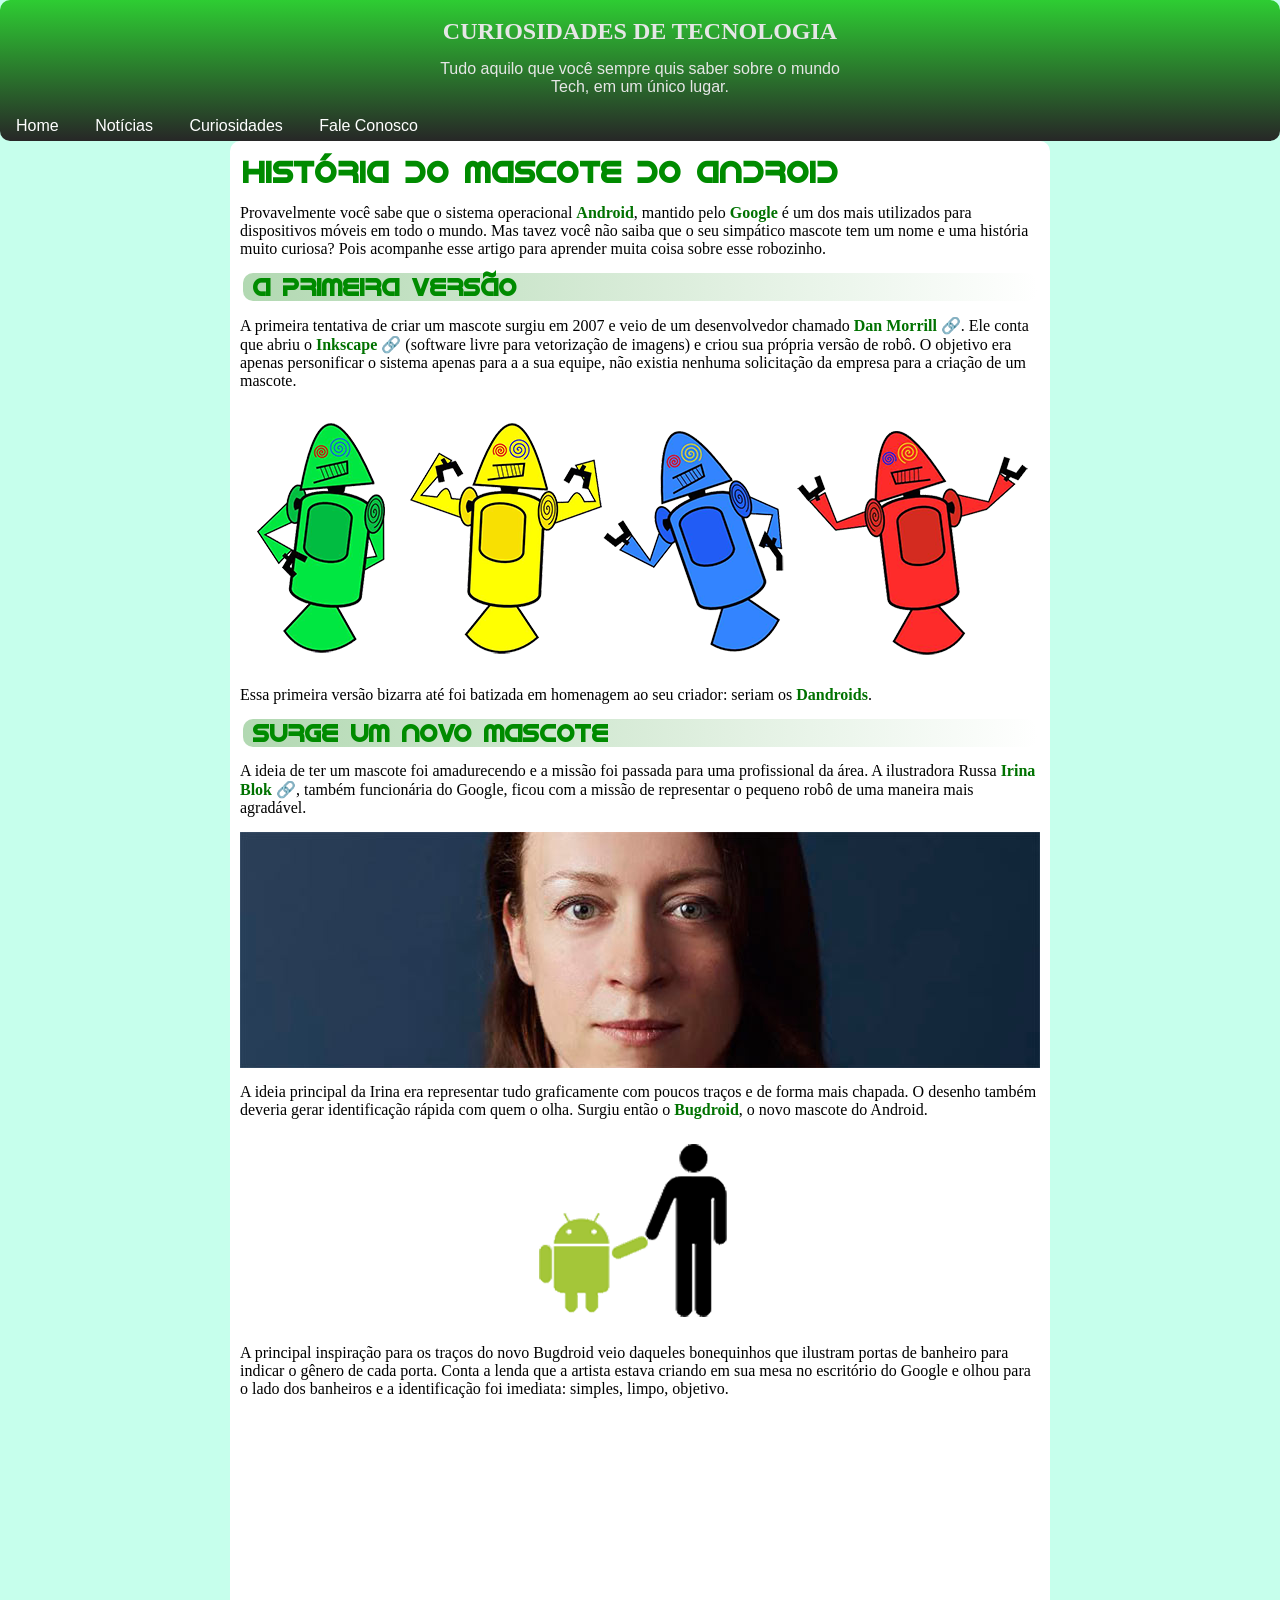
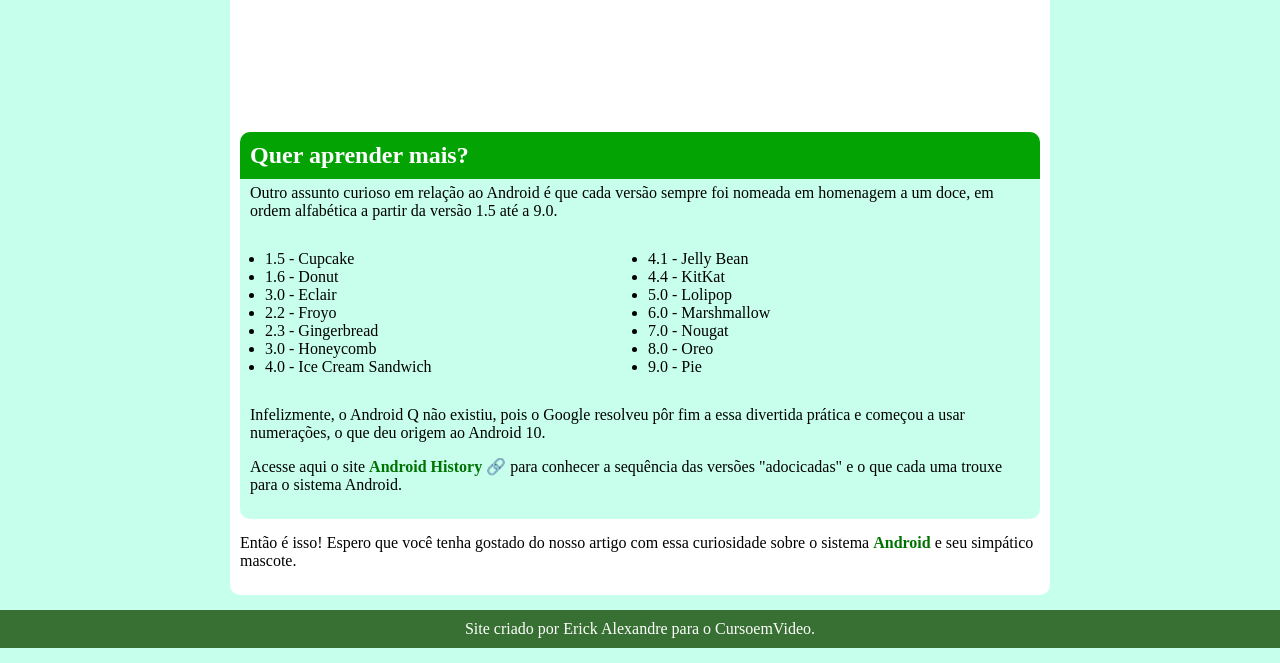
<file: index.html>
<!DOCTYPE html>
<html lang="pt-br">
<head>
    <meta charset="UTF-8">
    <meta name="viewport" content="width=device-width, initial-scale=1.0">
    <title>Andromania</title>
    <link rel="shortcut icon" href="imagens/favicon.ico" type="image/x-icon">
    <link rel="stylesheet" href="style.css">
</head>
<body>
    <header>
        <section>
            <br>
            <h1>CURIOSIDADES DE TECNOLOGIA</h1>
            <p>Tudo aquilo que você sempre quis saber sobre o mundo<br>Tech, em um único lugar.
            </p>
        </section>
        <nav>
            <a class="menu" href="#">Home</a>
            <a class="menu" href="#">Notícias</a>
            <a class="menu" href="#">Curiosidades</a>
            <a class="menu" href="#">Fale Conosco</a>
        </nav>
    </header>

    <main>
        <section>
            <h1 class="letrarobo titulo">HISTÓRIA DO MASCOTE DO ANDROID</h1>
            <p>Provavelmente você sabe que o sistema operacional <span class="corletra">Android</span>, mantido pelo <span class="corletra">Google</span> é um dos mais utilizados para dispositivos móveis em todo o mundo. Mas tavez você não saiba que o seu simpático mascote tem um nome e uma história muito curiosa? Pois acompanhe esse artigo para aprender muita coisa sobre esse robozinho.
            </p>
            <h2 class= "letrarobo fundo">A PRIMEIRA VERSÃO</h2>
            <p>A primeira tentativa de criar um mascote surgiu em 2007 e veio de um desenvolvedor chamado <a class="corletra link" href="https://danmorrill.org" target="_blank">Dan Morrill &#x1F517;</a>. Ele conta que abriu o <a class="corletra link" href="https://inkscape.org/pt-br/">Inkscape &#x1F517;</a> (software livre para vetorização de imagens) e criou sua própria versão de robô. O objetivo era apenas personificar o sistema apenas para a a sua equipe, não existia nenhuma solicitação da empresa para a criação de um mascote.
            </p>
            <picture>
                <source media="(max-width: 600px)" srcset="imagens/dan-droids-pq.png">
                <img src="imagens/dan-droids.png" alt="Android.png">
            </picture>
            <p>Essa primeira versão bizarra até foi batizada em homenagem ao seu criador: seriam os <span class="corletra">Dandroids</span>.
            </p>
            <h2 class="letrarobo fundo">SURGE UM NOVO MASCOTE</h2>
            <p>A ideia de ter um mascote foi amadurecendo e a missão foi passada para uma profissional da área. A ilustradora Russa <a class="corletra link" href="https://www.irinablok.com">Irina Blok &#x1F517;</a>, também funcionária do Google, ficou com a missão de representar o pequeno robô de uma maneira mais agradável.</p>
            <picture>
                <source media="(max-width: 600px)" srcset="imagens/irina-blok-pq.jpg">
                <img src="imagens/irina-blok.jpg" alt="">
            </picture>
            <p>A ideia principal da Irina era representar tudo graficamente com poucos traços e de forma mais chapada. O desenho também deveria gerar identificação rápida com quem o olha. Surgiu então o <span class="corletra">Bugdroid</span>, o novo mascote do Android.</p>
            <picture>
                <img class="androidcentral" src="imagens/bugdroid.png" alt="">
            </picture>
            <p>A principal inspiração para os traços do novo Bugdroid veio daqueles bonequinhos que ilustram portas de banheiro para indicar o gênero de cada porta. Conta a lenda que a artista estava criando em sua mesa no escritório do Google e olhou para o lado dos banheiros e a identificação foi imediata: simples, limpo, objetivo.</p>
            <nav>
                <iframe width= 100% height= 315 src="https://www.youtube-nocookie.com/embed/l2UDgpLz20M?controls=0" title="YouTube video player" frameborder="0" allow="accelerometer; autoplay; clipboard-write; encrypted-media; gyroscope; picture-in-picture; web-share" allowfullscreen></iframe>
            </nav>
        </section>
        <section id="fim">
            <h2>Quer aprender mais?</h2>
            <p>Outro assunto curioso em relação ao Android é que cada versão sempre foi nomeada em homenagem a um doce, em ordem alfabética a partir da versão 1.5 até a 9.0.</p>
            <ul>
                <li>1.5 - Cupcake
                <li>1.6 - Donut
                <li>3.0 - Eclair
                <li>2.2 - Froyo
                <li>2.3 - Gingerbread
                <li>3.0 - Honeycomb
                <li>4.0 - Ice Cream Sandwich
                <li>4.1 - Jelly Bean
                <li>4.4 - KitKat
                <li>5.0 - Lolipop
                <li>6.0 - Marshmallow
                <li>7.0 - Nougat
                <li>8.0 - Oreo
                <li>9.0 - Pie
            </ul>
            <p>Infelizmente, o Android Q não existiu, pois o Google resolveu pôr fim a essa divertida prática e começou a usar numerações, o que deu origem ao Android 10.</p>
            <p>Acesse aqui o site <a class="corletra link" href="https://www.android.com/intl/en_uk/history/">Android History &#x1F517;</a> para conhecer a sequência das versões "adocicadas" e o que cada uma trouxe para o sistema Android.</p>
        </section>
        <section>
            <p>Então é isso! Espero que você tenha gostado do nosso artigo com essa curiosidade sobre o sistema <span class="corletra">Android</span> e seu simpático mascote.</p>
        </section>
        
    </main>

    <footer>
        <p>Site criado por Erick Alexandre para o CursoemVideo.</p>
    </footer>
</body>
</html>
</file>
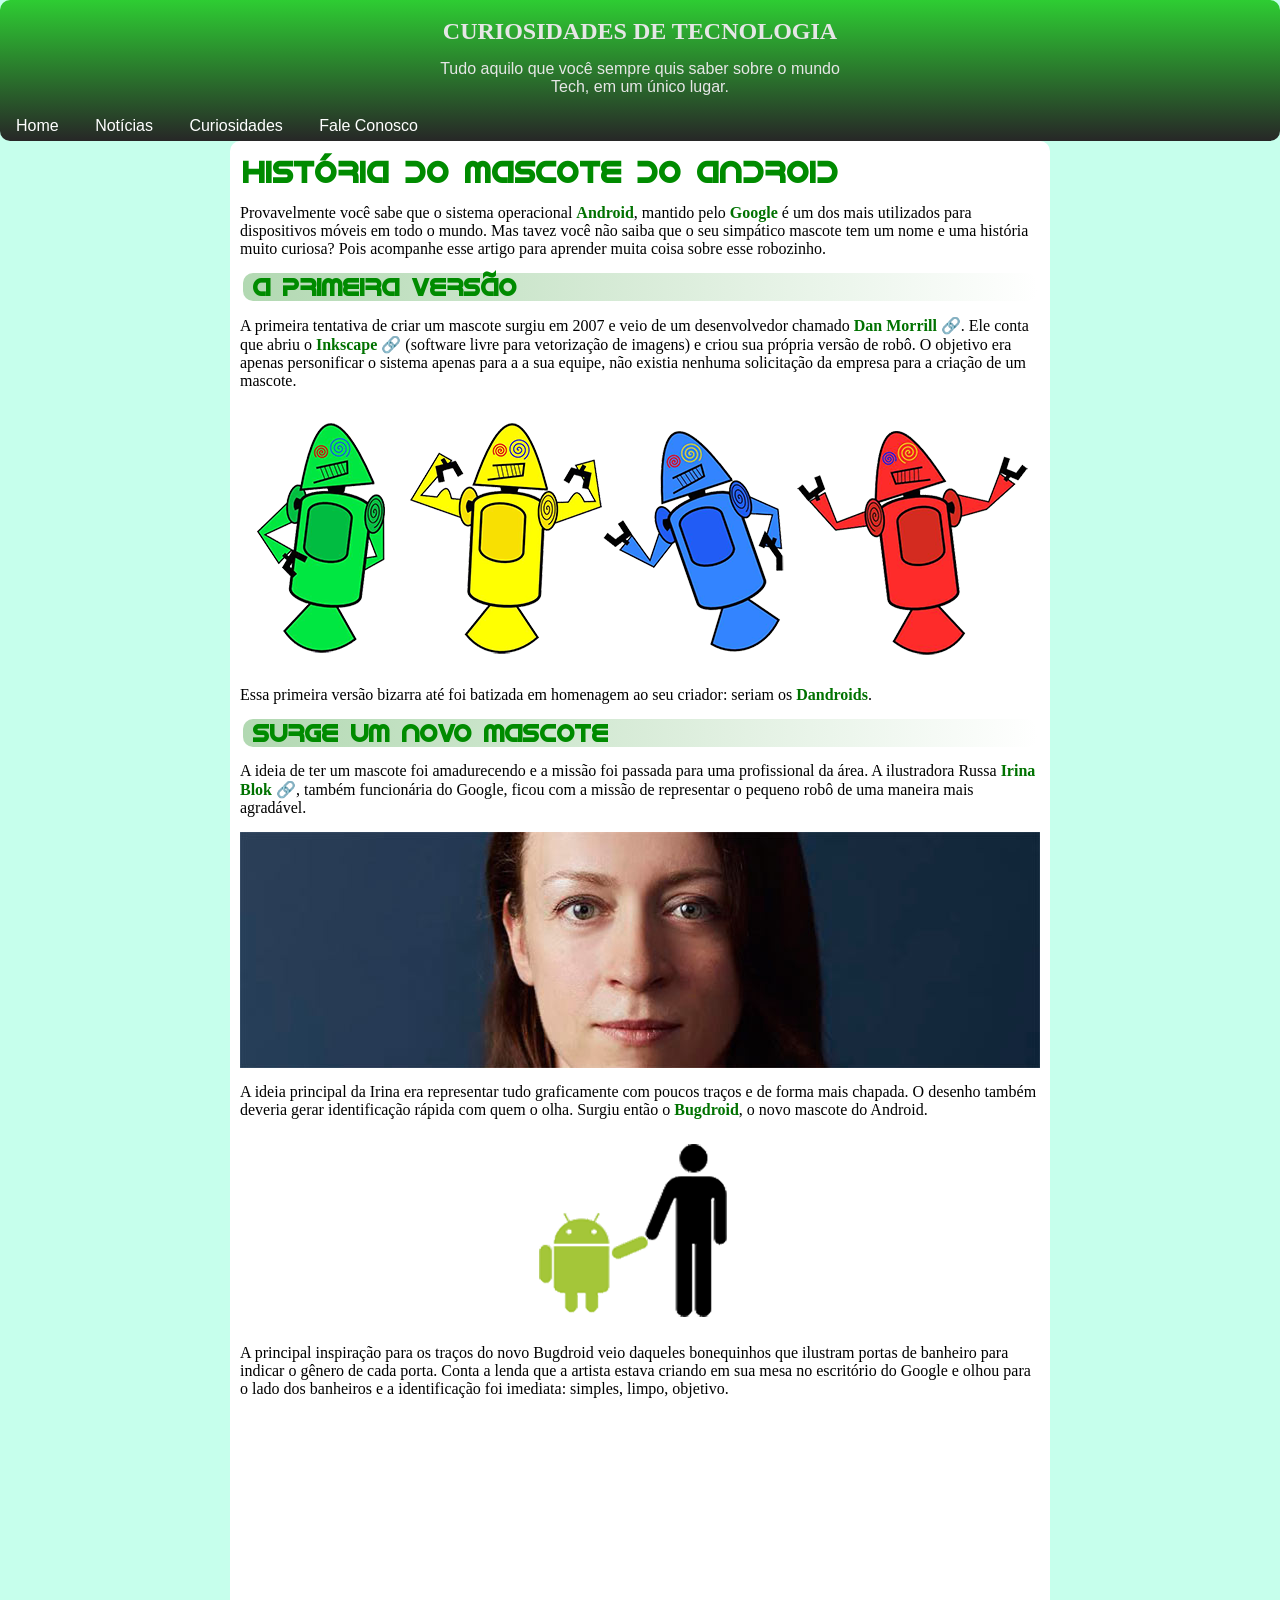
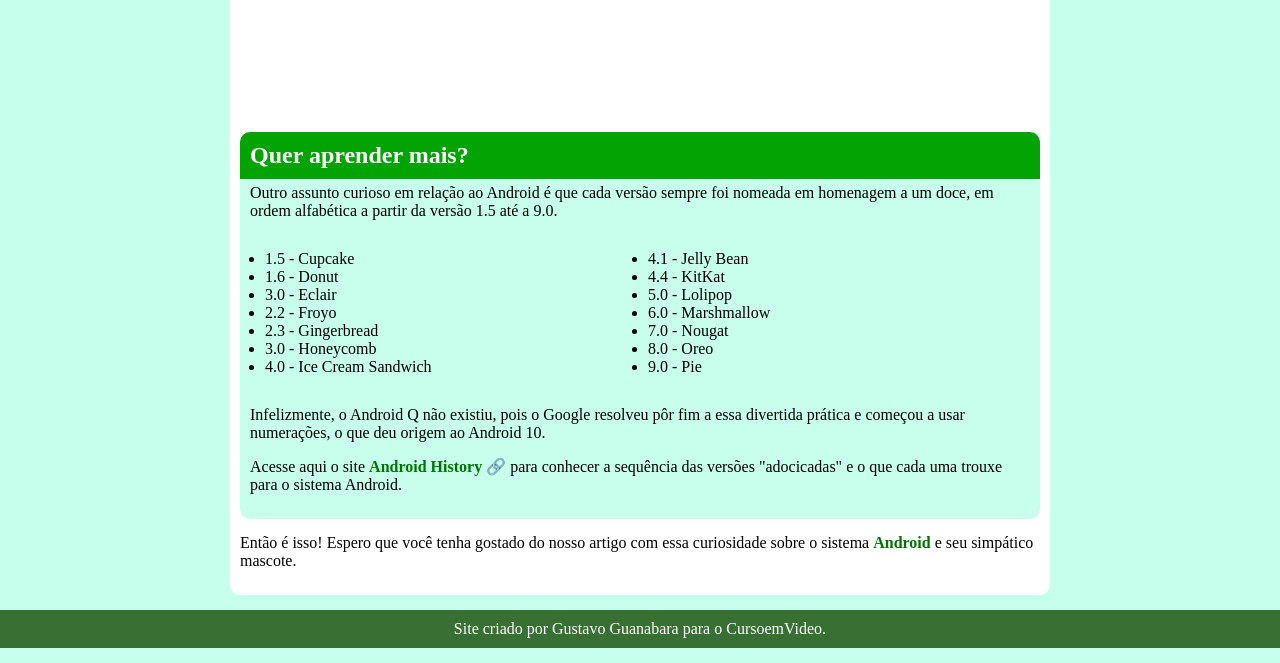
<file: meu_primeiro_site.html>
<!DOCTYPE html>
<html lang="pt-br">
<head>
    <meta charset="UTF-8">
    <meta name="viewport" content="width=device-width, initial-scale=1.0">
    <title>Andromania</title>
    <link rel="shortcut icon" href="imagens/favicon.ico" type="image/x-icon">
    <link rel="stylesheet" href="style.css">
</head>
<body>
    <header>
        <section>
            <br>
            <h1>CURIOSIDADES DE TECNOLOGIA</h1>
            <p>Tudo aquilo que você sempre quis saber sobre o mundo<br>Tech, em um único lugar.
            </p>
        </section>
        <nav>
            <a class="menu" href="#">Home</a>
            <a class="menu" href="#">Notícias</a>
            <a class="menu" href="#">Curiosidades</a>
            <a class="menu" href="#">Fale Conosco</a>
        </nav>
    </header>

    <main>
        <section>
            <h1 class="letrarobo titulo">HISTÓRIA DO MASCOTE DO ANDROID</h1>
            <p>Provavelmente você sabe que o sistema operacional <span class="corletra">Android</span>, mantido pelo <span class="corletra">Google</span> é um dos mais utilizados para dispositivos móveis em todo o mundo. Mas tavez você não saiba que o seu simpático mascote tem um nome e uma história muito curiosa? Pois acompanhe esse artigo para aprender muita coisa sobre esse robozinho.
            </p>
            <h2 class= "letrarobo fundo">A PRIMEIRA VERSÃO</h2>
            <p>A primeira tentativa de criar um mascote surgiu em 2007 e veio de um desenvolvedor chamado <a class="corletra link" href="https://danmorrill.org" target="_blank">Dan Morrill &#x1F517;</a>. Ele conta que abriu o <a class="corletra link" href="https://inkscape.org/pt-br/">Inkscape &#x1F517;</a> (software livre para vetorização de imagens) e criou sua própria versão de robô. O objetivo era apenas personificar o sistema apenas para a a sua equipe, não existia nenhuma solicitação da empresa para a criação de um mascote.
            </p>
            <picture>
                <source media="(max-width: 600px)" srcset="imagens/dan-droids-pq.png">
                <img src="imagens/dan-droids.png" alt="Android.png">
            </picture>
            <p>Essa primeira versão bizarra até foi batizada em homenagem ao seu criador: seriam os <span class="corletra">Dandroids</span>.
            </p>
            <h2 class="letrarobo fundo">SURGE UM NOVO MASCOTE</h2>
            <p>A ideia de ter um mascote foi amadurecendo e a missão foi passada para uma profissional da área. A ilustradora Russa <a class="corletra link" href="https://www.irinablok.com">Irina Blok &#x1F517;</a>, também funcionária do Google, ficou com a missão de representar o pequeno robô de uma maneira mais agradável.</p>
            <picture>
                <source media="(max-width: 600px)" srcset="imagens/irina-blok-pq.jpg">
                <img src="imagens/irina-blok.jpg" alt="">
            </picture>
            <p>A ideia principal da Irina era representar tudo graficamente com poucos traços e de forma mais chapada. O desenho também deveria gerar identificação rápida com quem o olha. Surgiu então o <span class="corletra">Bugdroid</span>, o novo mascote do Android.</p>
            <picture>
                <img class="androidcentral" src="imagens/bugdroid.png" alt="">
            </picture>
            <p>A principal inspiração para os traços do novo Bugdroid veio daqueles bonequinhos que ilustram portas de banheiro para indicar o gênero de cada porta. Conta a lenda que a artista estava criando em sua mesa no escritório do Google e olhou para o lado dos banheiros e a identificação foi imediata: simples, limpo, objetivo.</p>
            <nav>
                <iframe width= 100% height= 315 src="https://www.youtube-nocookie.com/embed/l2UDgpLz20M?controls=0" title="YouTube video player" frameborder="0" allow="accelerometer; autoplay; clipboard-write; encrypted-media; gyroscope; picture-in-picture; web-share" allowfullscreen></iframe>
            </nav>
        </section>
        <section id="fim">
            <h2>Quer aprender mais?</h2>
            <p>Outro assunto curioso em relação ao Android é que cada versão sempre foi nomeada em homenagem a um doce, em ordem alfabética a partir da versão 1.5 até a 9.0.</p>
            <ul>
                <li>1.5 - Cupcake
                <li>1.6 - Donut
                <li>3.0 - Eclair
                <li>2.2 - Froyo
                <li>2.3 - Gingerbread
                <li>3.0 - Honeycomb
                <li>4.0 - Ice Cream Sandwich
                <li>4.1 - Jelly Bean
                <li>4.4 - KitKat
                <li>5.0 - Lolipop
                <li>6.0 - Marshmallow
                <li>7.0 - Nougat
                <li>8.0 - Oreo
                <li>9.0 - Pie
            </ul>
            <p>Infelizmente, o Android Q não existiu, pois o Google resolveu pôr fim a essa divertida prática e começou a usar numerações, o que deu origem ao Android 10.</p>
            <p>Acesse aqui o site <a class="corletra link" href="https://www.android.com/intl/en_uk/history/">Android History &#x1F517;</a> para conhecer a sequência das versões "adocicadas" e o que cada uma trouxe para o sistema Android.</p>
        </section>
        <section>
            <p>Então é isso! Espero que você tenha gostado do nosso artigo com essa curiosidade sobre o sistema <span class="corletra">Android</span> e seu simpático mascote.</p>
        </section>
        
    </main>

    <footer>
        <p>Site criado por Gustavo Guanabara para o CursoemVideo.</p>
    </footer>
</body>
</html>
</file>
<file: style.css>
@charset "UTF-8";

@font-face {
    font-family: fonteandroid;
    src: url(fontes/idroid.otf) format(opentype);
}
:root{
    --verde0: #76F26D;
    --verde1: #34F025;
    --verde2: #27BD1C;
    --verde3: #177011;
    --verde4: #377032;
    --branco: white;
    --preto: black;
}
*{
    margin: 0px;
    padding: 0px;
    text-decoration: none;
}



body{
    background-color: rgba(127, 255, 212, 0.438);
    
}


section>h1{
    font-family: Georgia, 'Times New Roman', Times, serif;
}
header{
    font-family: 'Trebuchet MS', 'Lucida Sans Unicode', 'Lucida Grande', 'Lucida Sans', Arial, sans-serif;
    color: rgb(230, 230, 230);
    background-image: linear-gradient(rgba(23, 197, 23, 0.87),rgb(39, 39, 39));
    border-radius: 10px;
}
header>section{
    text-align: center;
}
nav>a{
    display: inline-block;
    margin: 6px;
    padding: 0px 10px;
    color: var(--branco);
}
nav>a:hover{
    background-color: rgba(0, 255, 34, 0.377);
    border-radius: 30px;
    color: black;
}




main{
    min-width: 300px;
    max-width: 800px;
    padding: 10px;
    margin: auto;
    background-color: rgb(255, 255, 255);
    border-radius: 10px;
}
p{
    margin: 15px 0px;
}
.titulo{
    font-size: 30px;
}
.letrarobo{
    margin: 3px;
    font-family: 'fonteandroid';
    color: rgb(0, 139, 0);
}
.corletra{
    color: rgb(0, 114, 0);
    font-weight: bolder;
}
.link:hover{
    background-color: green;
    color: white;
}
.fundo{
    background-image: linear-gradient(to right, rgba(0, 128, 0, 0.301), white);
    border-radius: 10px;
    padding: 0px 10px;
}
img{
    width: 100%;
    display: block;
    margin: auto;
}
.androidcentral{
    min-width: 150px;
    max-width: 300px;
}
section#fim{
    padding: 10px;
    background-color: rgba(127, 255, 212, 0.438);
    border-radius: 10px;
    overflow: hidden;
}
section#fim>h2{
    background-color: rgb(3, 163, 3);
    color: white;
    margin: -10px;
    padding: 10px;
}
ul{
    padding: 15px;
    columns: 2;
}
footer>p{
    text-align: center;
    padding: 10px;
    background-color: var(--verde4);
    color: var(--branco);
}
</file>
